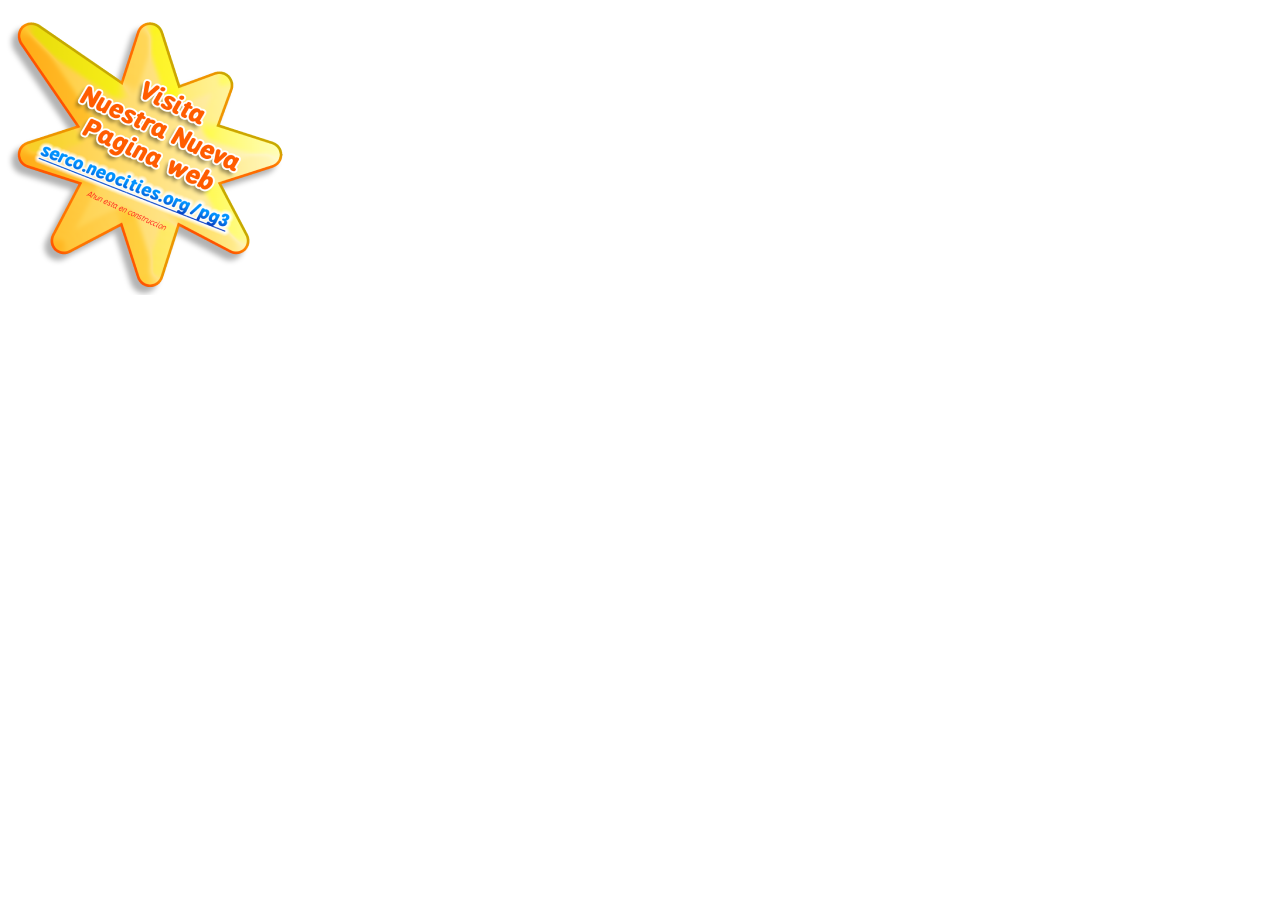
<file: anuncio.html>
<!DOCTYPE html>
<html lang="es">
<head>
    <meta charset="UTF-8">
    <meta name="viewport" content="width=device-width, initial-scale=1.0">
    <title>Anuncio</title>
    <style>
        /* CSS Integrado */
        body, html {
            /* Esto es lo más sincho. Quitamos márgenes y ponemos fondo transparente. */
            margin: 0;
            padding: 0;
            height: 100%;
            overflow: hidden; 
            background-color: transparent !important;
        }

        #contenedor-anuncio {
            /* Se queda sinchado en la esquina superior izquierda. */
            position: absolute;
            top: 0;
            left: 0;
        }

        #anuncio-imagen {
            /* Estilos para la imagen */
            display: block;
            width: auto; /* Por si la quieres ajustar, homie */
            height: auto; 
        }
    </style>
</head>
<body>

    <div id="contenedor-anuncio">
        <a href="https://serco.neocities.org/pg3" target="_top">
            <img src="anuncio.png" alt="Anuncio Importante" id="anuncio-imagen">
        </a>
    </div>

</body>
</html>
</file>
